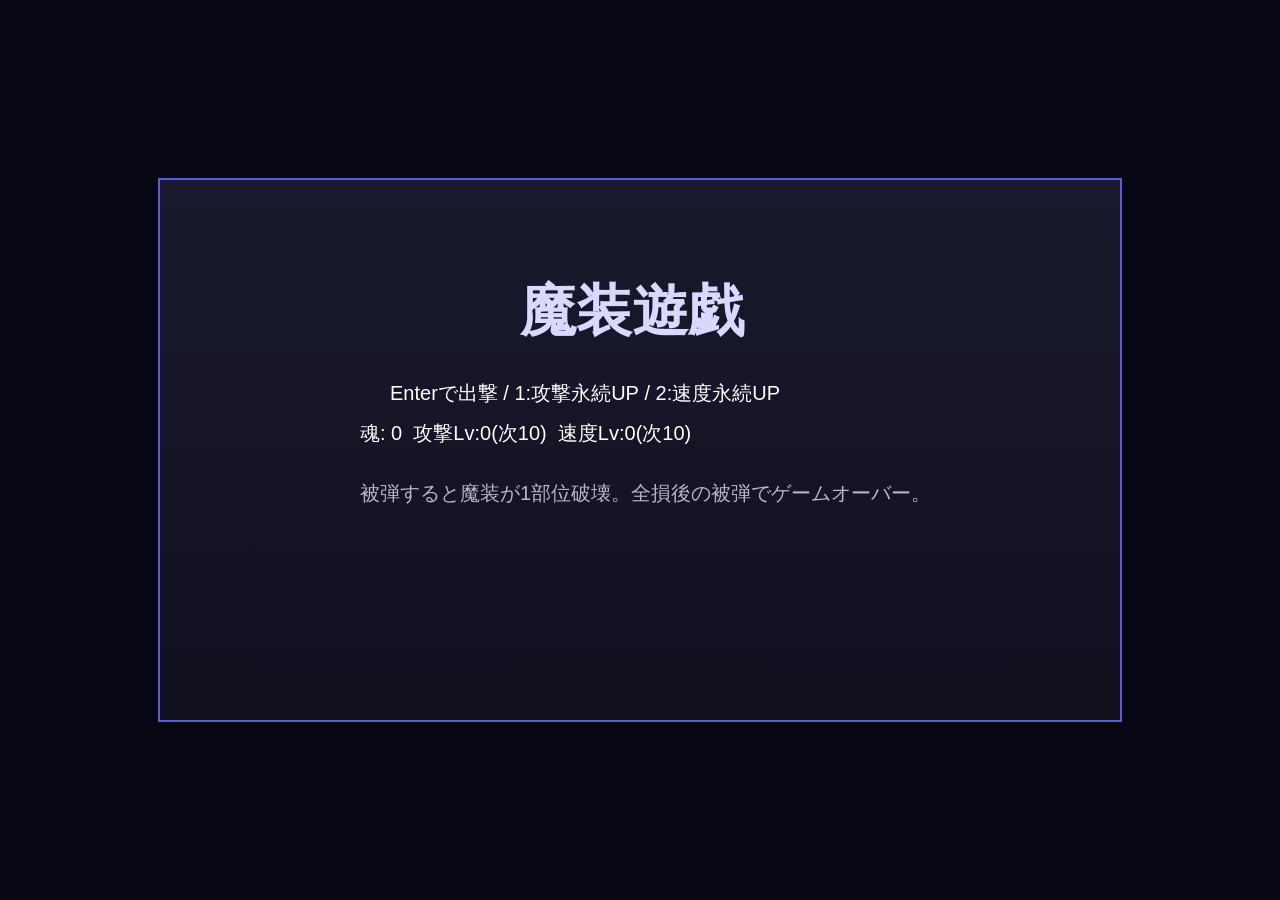
<file: index.html>
<!doctype html>
<html lang="ja">
<head>
  <meta charset="UTF-8" />
  <meta name="viewport" content="width=device-width, initial-scale=1.0" />
  <title>魔装遊戯</title>
  <link rel="stylesheet" href="style.css" />
</head>
<body>
  <canvas id="game" width="960" height="540"></canvas>
  <script src="game.js"></script>
</body>
</html>
</file>
<file: style.css>
* { box-sizing: border-box; }
body {
  margin: 0;
  background: #080814;
  display: grid;
  place-items: center;
  min-height: 100vh;
  color: #eee;
  font-family: "Segoe UI", "Hiragino Kaku Gothic ProN", sans-serif;
}
canvas {
  border: 2px solid #5d5dd6;
  background: linear-gradient(#1a1a2e, #0f0f1e);
  image-rendering: pixelated;
}
</file>
